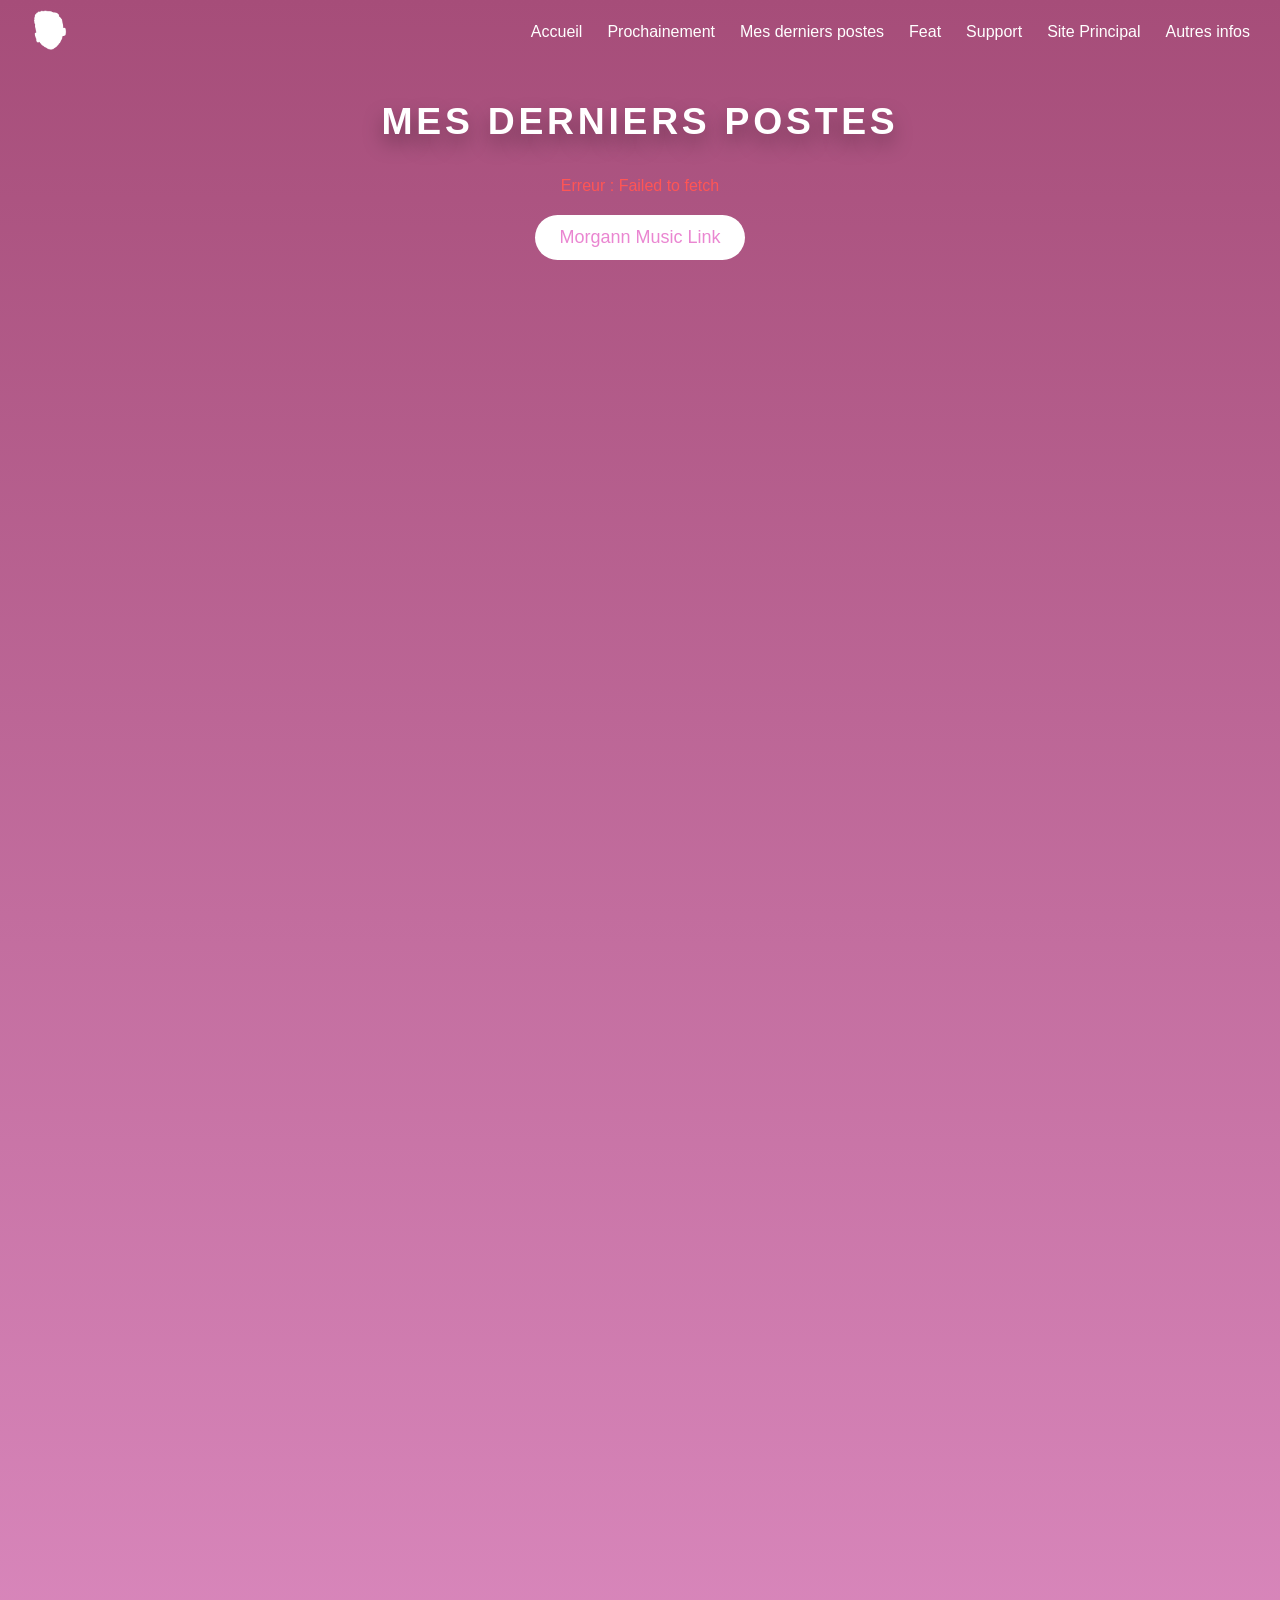
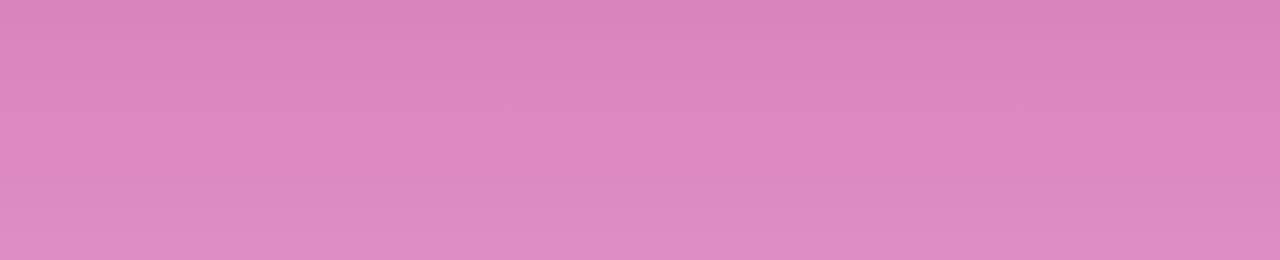
<file: mes-derniers-postes.html>
<!DOCTYPE html>
<html lang="fr">
<head>
    <meta charset="UTF-8" />
    <meta name="viewport" content="width=device-width, initial-scale=1.0" />
    <title>Prochainement - Morgann Music</title>
    <link rel="stylesheet" href="navbar.css" />
    <link rel="stylesheet" href="index.css" />
    <link rel="preconnect" href="https://fonts.gstatic.com" crossorigin />
    <style>
     

        .prochainement-page {
            padding: 30px 20px;
            max-width: 1100px;
            margin: 60px auto 0 auto;
            display: flex;
            flex-direction: column;
            align-items: center;
        }

        .prochainement-page h1 {
            font-size: 28pt;
            text-transform: uppercase;
            letter-spacing: 0.1em;
            margin-bottom: 24px;
            text-align: center;
            color: #fff;
            text-shadow: 0 10px 20px rgba(0,0,0,0.35);
        }

        .upcoming-card {
            background: rgba(30, 12, 40, 0.72);
            border: 1px solid rgba(255,255,255,.16);
            border-radius: 25px;
            box-shadow: 0 20px 50px rgba(0, 0, 0, 0.45);
            padding: 24px;
            
            overflow: hidden;
            display: grid;
            grid-template-columns: 1fr;
            gap: 24px;
        }

        .upcoming-cover img {
            width: 100%;
            border-radius: 20px;
            object-fit: cover;
            max-height: 430px;
            box-shadow: 0 15px 35px rgba(0,0,0,0.4);
            transition: transform .25s ease;
        }

        .upcoming-cover img:hover {
            transform: scale(1.02);
        }

        .upcoming-info h2 {
            font-size: clamp(0.75rem, 2vw, 1.5rem);
            margin: 0;
            line-height: 1.1;
            text-transform: uppercase;
            letter-spacing: .07em;
            color: #fff;
        }

        .upcoming-info .artist {
            margin: 8px 0 16px;
            font-size: clamp(0.6rem, 1.5vw, 0.75rem);
            font-weight: 600;
            color: #fdf0ff;
        }

        .upcoming-info .releases {
            font-size: 1.2rem;
            margin-bottom: 16px;
            color: #ece5ff;
        }

        .upcoming-info .desc {
            font-size: 1.15rem;
            margin-bottom: 20px;
            color: #ebd8f5;
            line-height: 1.5;
        }

        .upcoming-platforms {
            display: flex;
            flex-wrap: wrap;
            gap: 10px;
            margin-bottom: 16px;
        }

        .upcoming-platforms a {
            color: #451065;
            background: #f8d1ff;
            padding: 10px 14px;
            border-radius: 999px;
            font-weight: 600;
            text-decoration: none;
            font-size: 0.95rem;
            transition: transform .25s ease, box-shadow .25s ease;
        }

        .upcoming-platforms a:hover {
            transform: translateY(-2px);
            box-shadow: 0 10px 20px rgba(0, 0, 0, .2);
        }

        .upcoming-tags span {
            display: inline-block;
            margin: 0 8px 8px 0;
            padding: 8px 12px;
            border-radius: 15px;
            background: rgba(124, 53, 122, .45);
            font-size: .95rem;
            color: #ffe4ff;
        }

        @media(min-width: 900px) {
            .upcoming-card {
                grid-template-columns: 1fr 1.2fr;
                align-items: center;
            }

            .prochainement-page {
                padding: 40px 35px;
            }
        }

    </style>
</head>
<body>
    <div id="navbar-container"></div>
    <script src="navbar.js"></script>

    <main class="prochainement-page">
        <h1>Mes derniers postes</h1>

        <section id="prochaine-sortie"></section>

    <div class="row">
        <a href="https://link.morgannmusic.uk/LEVEL-MAX/">
            <button class="btn">Morgann Music Link</button>
        </a>
    </div>

    </main>

    <script>
        async function afficherProchaineSortie() {
            const conteneur = document.getElementById('prochaine-sortie');
            try {
                const res = await fetch('https://raw.githubusercontent.com/Momo-music02/jsonmorgannmusic/refs/heads/main/dernieresortie.json');
                if (!res.ok) throw new Error('Fichier JSON introuvable');
                const data = await res.json();

                // Vérifier si c'est un tableau ou un objet unique
                const sorties = Array.isArray(data) ? data : [data];

                if (sorties.length === 0 || !sorties[0].titre) {
                    conteneur.innerHTML = '<p>Aucune info disponible.</p>';
                    return;
                }

                // Fonction pour créer le HTML d'une carte
                function creerCarte(sortie) {
                    const plateformesLinks = Object.entries(sortie.plateformes || {}).map(([key, url]) => {
                        const label = key.replace(/_/g, ' ').replace(/\b\w/g, s => s.toUpperCase());
                        return `<a href="${url}" target="_blank" rel="noopener noreferrer">${label}</a>`;
                    }).join('');

                    const imageHtml = sortie.cover_image ? `<div class="upcoming-cover"><img src="${sortie.cover_image}" alt="Couverture ${sortie.titre}"></div>` : '';

                    const hashtagsMarkup = sortie.hashtags ? `<div class="upcoming-tags">${sortie.hashtags.map(tag => `<span>${tag}</span>`).join('')}</div>` : '';

                    return `
                        <article class="upcoming-card">
                            ${imageHtml}
                            <div class="upcoming-info">
                                
                                <h2>${sortie.titre}</h2>
                                <p class="artist">${sortie.artiste || 'Morgann Music'}</p>
                                <p class="releases"><strong>Sortie :</strong> ${sortie.date_sortie || 'Bientôt'}</p>
                                <p class="desc">${sortie.description || 'À découvrir très bientôt.'}</p>
                                <div class="upcoming-platforms">${plateformesLinks || '<span>Aucune plateforme renseignée</span>'}</div>
                                ${hashtagsMarkup}
                            </div>
                        </article>
                    `;
                }

                // Créer le HTML pour toutes les sorties
                const htmlSorties = sorties.map(creerCarte).join('');

                conteneur.innerHTML = htmlSorties;
            } catch (err) {
                conteneur.innerHTML = `<p style="color: #f55;">Erreur : ${err.message}</p>`;
            }
        }

        afficherProchaineSortie();
    </script>
</body>
</html>
</file>
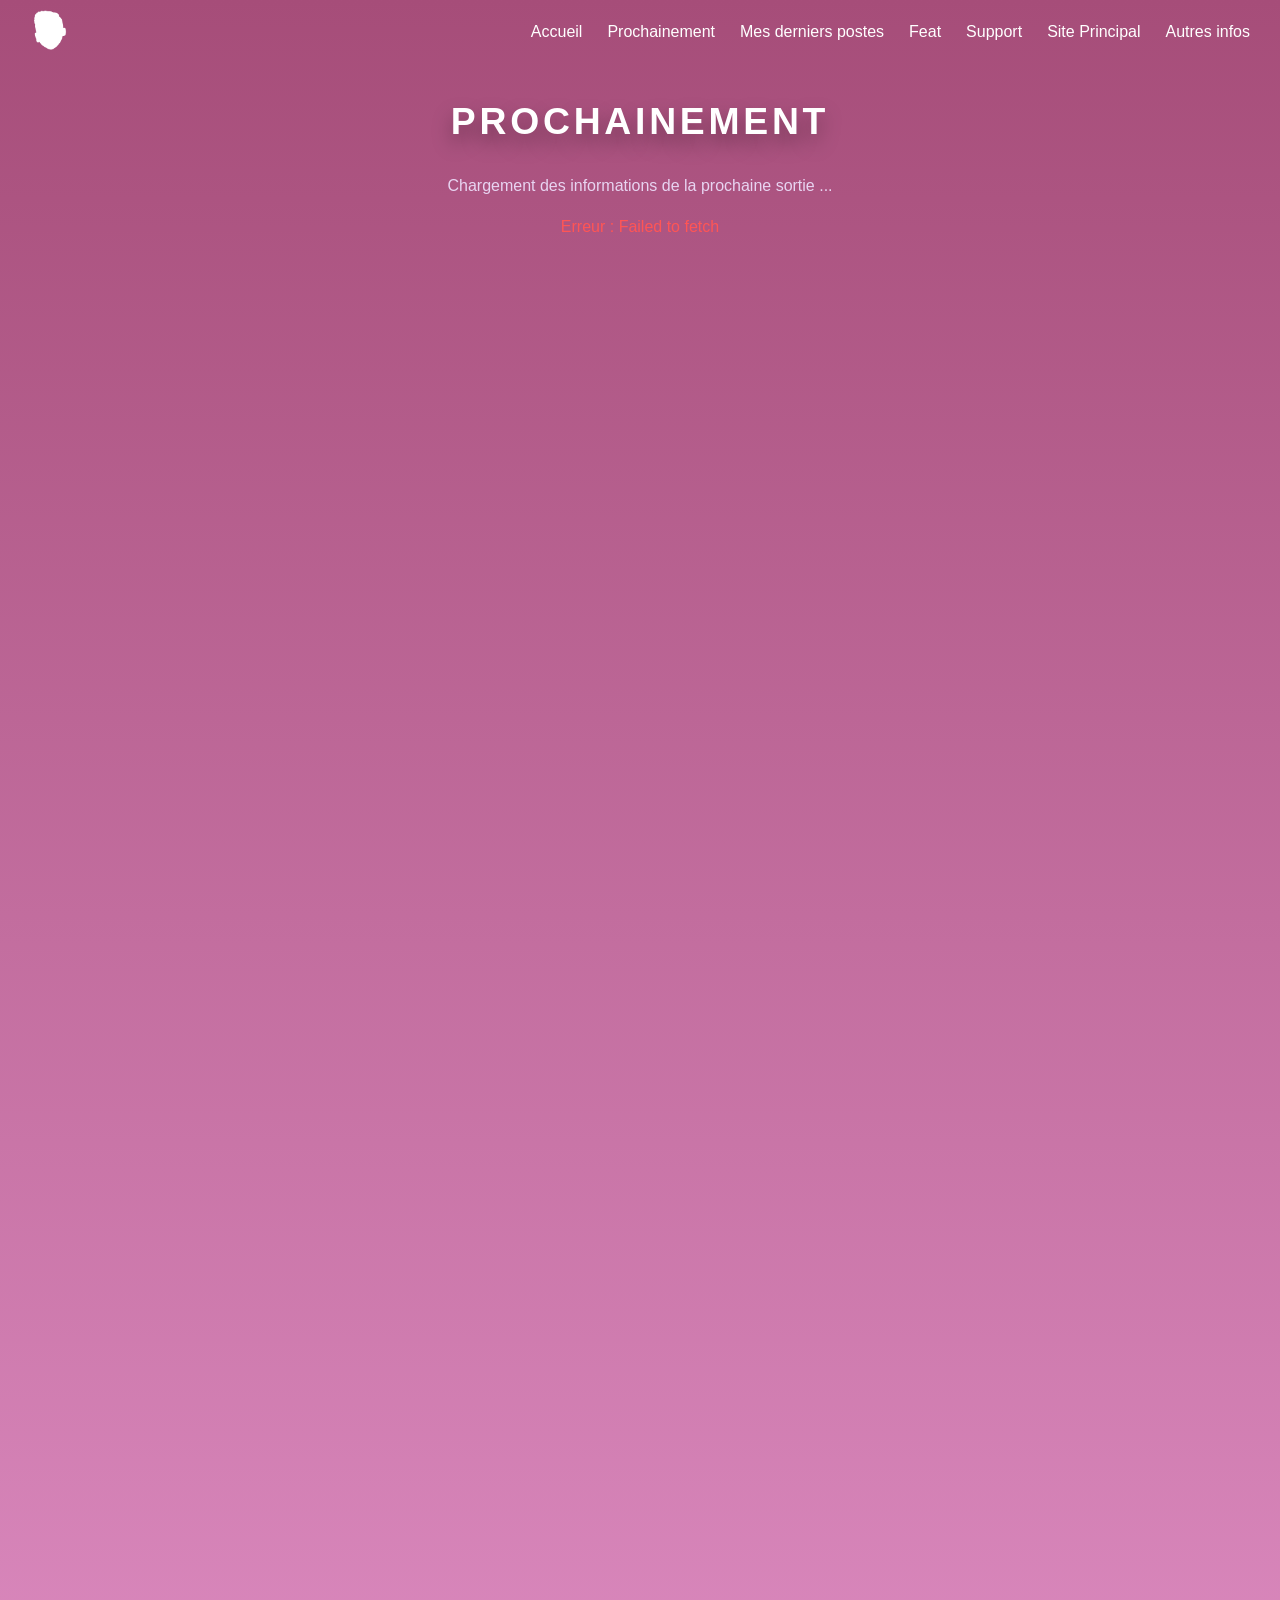
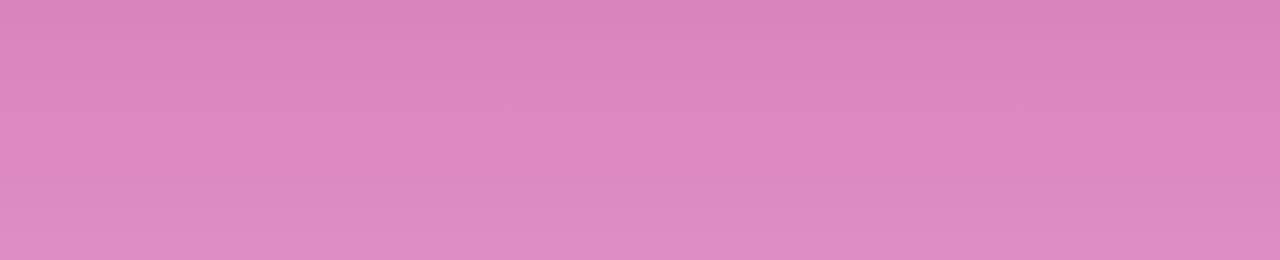
<file: prochainement.html>
<!DOCTYPE html>
<html lang="fr">
<head>
    <meta charset="UTF-8" />
    <meta name="viewport" content="width=device-width, initial-scale=1.0" />
    <title>Prochainement - Morgann Music</title>
    <link rel="stylesheet" href="navbar.css" />
    <link rel="stylesheet" href="index.css" />
    <link rel="preconnect" href="https://fonts.gstatic.com" crossorigin />
    <style>
     

        .prochainement-page {
            padding: 30px 20px;
            max-width: 1100px;
            margin: 60px auto 0 auto;
            display: flex;
            flex-direction: column;
            align-items: center;
        }

        .prochainement-page h1 {
            font-size: 28pt;
            text-transform: uppercase;
            letter-spacing: 0.1em;
            margin-bottom: 24px;
            text-align: center;
            color: #fff;
            text-shadow: 0 10px 20px rgba(0,0,0,0.35);
        }

        .upcoming-card {
            background: rgba(30, 12, 40, 0.72);
            border: 1px solid rgba(255,255,255,.16);
            border-radius: 25px;
            box-shadow: 0 20px 50px rgba(0, 0, 0, 0.45);
            padding: 24px;
            
            overflow: hidden;
            display: grid;
            grid-template-columns: 1fr;
            gap: 24px;
        }

        .upcoming-cover img {
            width: 100%;
            border-radius: 20px;
            object-fit: cover;
            max-height: 430px;
            box-shadow: 0 15px 35px rgba(0,0,0,0.4);
            transition: transform .25s ease;
        }

        .upcoming-cover img:hover {
            transform: scale(1.02);
        }

        .upcoming-info h2 {
            font-size: clamp(0.75rem, 2vw, 1.5rem);
            margin: 0;
            line-height: 1.1;
            text-transform: uppercase;
            letter-spacing: .07em;
            color: #fff;
        }

        .upcoming-info .artist {
            margin: 8px 0 16px;
            font-size: clamp(0.6rem, 1.5vw, 0.75rem);
            font-weight: 600;
            color: #fdf0ff;
        }

        .upcoming-info .releases {
            font-size: 1.2rem;
            margin-bottom: 16px;
            color: #ece5ff;
        }

        .upcoming-info .desc {
            font-size: 1.15rem;
            margin-bottom: 20px;
            color: #ebd8f5;
            line-height: 1.5;
        }

        .upcoming-platforms {
            display: flex;
            flex-wrap: wrap;
            gap: 10px;
            margin-bottom: 16px;
        }

        .upcoming-platforms a {
            color: #451065;
            background: #f8d1ff;
            padding: 10px 14px;
            border-radius: 999px;
            font-weight: 600;
            text-decoration: none;
            font-size: 0.95rem;
            transition: transform .25s ease, box-shadow .25s ease;
        }

        .upcoming-platforms a:hover {
            transform: translateY(-2px);
            box-shadow: 0 10px 20px rgba(0, 0, 0, .2);
        }

        .upcoming-tags span {
            display: inline-block;
            margin: 0 8px 8px 0;
            padding: 8px 12px;
            border-radius: 15px;
            background: rgba(124, 53, 122, .45);
            font-size: .95rem;
            color: #ffe4ff;
        }

        @media(min-width: 900px) {
            .upcoming-card {
                grid-template-columns: 1fr 1.2fr;
                align-items: center;
            }

            .prochainement-page {
                padding: 40px 35px;
            }
        }

    </style>
</head>
<body>
    <div id="navbar-container"></div>
    <script src="navbar.js"></script>

    <main class="prochainement-page">
        <h1>Prochainement</h1>
        <p style="margin-bottom: .8rem; color:#e8d4f1; font-weight:500;">Chargement des informations de la prochaine sortie ...</p>

        <section id="prochaine-sortie"></section>

    </main>

    <script>
        async function afficherProchaineSortie() {
            const conteneur = document.getElementById('prochaine-sortie');
            try {
                const res = await fetch('https://raw.githubusercontent.com/Momo-music02/jsonmorgannmusic/refs/heads/main/prochaine-sortie.json');
                if (!res.ok) throw new Error('Fichier JSON introuvable');
                const data = await res.json();

                // Vérifier si c'est un tableau ou un objet unique
                const sorties = Array.isArray(data) ? data : [data];

                if (sorties.length === 0 || !sorties[0].titre) {
                    conteneur.innerHTML = '<p>Aucune info disponible.</p>';
                    return;
                }

                // Fonction pour créer le HTML d'une carte
                function creerCarte(sortie) {
                    const plateformesLinks = Object.entries(sortie.plateformes || {}).map(([key, url]) => {
                        const label = key.replace(/_/g, ' ').replace(/\b\w/g, s => s.toUpperCase());
                        return `<a href="${url}" target="_blank" rel="noopener noreferrer">${label}</a>`;
                    }).join('');

                    const imageHtml = sortie.cover_image ? `<div class="upcoming-cover"><img src="${sortie.cover_image}" alt="Couverture ${sortie.titre}"></div>` : '';

                    const hashtagsMarkup = sortie.hashtags ? `<div class="upcoming-tags">${sortie.hashtags.map(tag => `<span>${tag}</span>`).join('')}</div>` : '';

                    return `
                        <article class="upcoming-card">
                            ${imageHtml}
                            <div class="upcoming-info">
                                <div class="eyebrow">Prochainement</div>
                                <h2>${sortie.titre}</h2>
                                <p class="artist">${sortie.artiste || 'Morgann Music'}</p>
                                <p class="releases"><strong>Sortie :</strong> ${sortie.date_sortie || 'Bientôt'}</p>
                                <p class="desc">${sortie.description || 'À découvrir très bientôt.'}</p>
                                <div class="upcoming-platforms">${plateformesLinks || '<span>Aucune plateforme renseignée</span>'}</div>
                                ${hashtagsMarkup}
                            </div>
                        </article>
                    `;
                }

                // Créer le HTML pour toutes les sorties
                const htmlSorties = sorties.map(creerCarte).join('');

                conteneur.innerHTML = htmlSorties;
            } catch (err) {
                conteneur.innerHTML = `<p style="color: #f55;">Erreur : ${err.message}</p>`;
            }
        }

        afficherProchaineSortie();
    </script>
</body>
</html>
</file>
<file: navbar.css>
.navbar {
            position: fixed;
            top: 0;
            left: 0;
            width: 100%;
            background: transparent;
            -webkit-backdrop-filter: blur(10px);
            transition: 0.5s all;
            z-index: 1000;
            cursor: pointer;
        }
        
        .navbar:hover {
            background: rgba(255, 255, 255, 0.25);
            box-shadow: 0 0 10px rgba(0, 0, 0, 0.567);
            border-top-left-radius: 0;
            /* Coin supérieur gauche */
        }
        
        .navbar.scrolled {
            background: var(--nbscr);
            backdrop-filter: blur(10px);
            box-shadow: 0 0 50px rgba(0, 0, 0, 0.567);
            border-top-left-radius: 0;
            /* Coin supérieur gauche */
            border-top-right-radius: 0;
            /* Coin supérieur droit */
            border-bottom-left-radius: 30px;
            /* Coin inférieur gauche arrondi */
            border-bottom-right-radius: 30px;
        }
        
        .navbar.scrolled:hover {
            background: rgba(255, 255, 255, 0.15);
            box-shadow: 0 0 20px rgba(0, 0, 0, 0.567);
            border-top-left-radius: 0;
            /* Coin supérieur gauche */
            border-top-right-radius: 0;
            /* Coin supérieur droit */
            border-bottom-left-radius: 15px;
            /* Coin inférieur gauche arrondi */
            border-bottom-right-radius: 15px;
        }
        
        .navbar nav {
            display: flex;
            justify-content: space-between;
            align-items: center;
            padding: 10px 30px;
        }
        
        .navbar .logo img {
            height: 40px;
            width: auto;
            user-select: none;
        }
        
        .navbar ul {
            list-style: none;
            display: flex;
            gap: 25px;
        }
        
        .navbar ul li a {
            text-decoration: none;
            color: #fff;
            font-family: 'Poppins', sans-serif;
            font-weight: 500;
            transition: 0.3s;
        }
        
        .navbar ul li a:hover {
            opacity: 0.7;
        }
        
        .navbar .menu-toggle {
            display: none;
            font-size: 1.8em;
            background: none;
            border: none;
            color: white;
            cursor: pointer;
        }
        
        @media (max-width: 768px) {
            .navbar .menu-toggle {
                display: block;
                /* FIX: Assure que le bouton est visible sur mobile */
                position: relative;
                z-index: 9999;
                color: var(--text-color3);
                /* Assure que le bouton est au-dessus de tout pour être cliquable */
            }
            .navbar ul {
                /* Menu mobile réduit sur le côté */
                position: absolute;
                top: 65px;
                right: 0;
                width: 200px;
                /* Largeur réduite pour le menu latéral */
                background: rgba(255, 45, 255, 0.304);
                color: #992a99;
                /* J'ai gardé votre couleur ajustée */
                flex-direction: column;
                align-items: flex-start;
                -webkit-backdrop-filter: blur(10px);
                padding: 15px;
                /* STRATÉGIE pour la visibilité et éviter le blocage des clics */
                display: flex;
                visibility: hidden;
                /* Cache le menu */
                pointer-events: none;
                /* TRÈS IMPORTANT: Empêche le menu masqué de bloquer le clic sur le bouton */
                border-radius: 0 0 0 25px;
                /* J'ai gardé votre rayon de bordure ajusté */
                transition: transform 0.3s ease-out, visibility 0.3s;
                transform: translateX(100%);
                /* Masque le menu à droite (hors de vue) */
            }
            .navbar ul.active {
                visibility: visible;
                /* Révèle le menu */
                pointer-events: all;
                /* Permet d'interagir avec le menu */
                transform: translateX(0);
                /* Révèle le menu */
            }
            .navbar ul li {
                width: 100%;
                margin: 10px 0;
            }
            .navbar ul li a:hover {
                text-decoration: underline;
            }
        }
</file>
<file: index.css>
:root {
           --body-bg-start: #a64d79;
            --body-bg-end: rgb(223, 142, 196);
            --text-color-1: #9b2029;
            --text-color-105: #992a99;
            --text-color-108: #da12da;
            --text-color-102: #c32d6b;
            --text-color-11: #c307c3;
            --text-color: #9827e8;
            --text-color2: #eecce7;
            --nbscr: rgba(255, 255, 255, 0.5);
            --texte-color3: #992a99;
            --texte-color-btn: rgb(235, 135, 208, 0.8);
            --btn-info: rgba(234, 183, 220, 0.985);
            --mms-txt: #eecce7;
            --titre: #ffffff;
                --ss: #ffffff8d;
        }
        
        @media (prefers-color-scheme: dark) {
             :root {
                --body-bg-start: #770063;
                --body-bg-end: #08007e;
                --text-color-1: #593b59;
                --text-color-105: #4c197c;
                --text-color-108: #631f63;
                --text-color-102: #270e3a;
                --text-color-11: #5f335f;
                --text-color: #45162c;
                --text-color2: #f7f6f7;
                --nbscr: rgba(255, 255, 255, 0.2);
                --texte-color3: #992a99;
                --texte-color-btn: #643054;
                --btn-info: rgba(100, 48, 84, 0.525);
                --mms-txt: #ffffff;
                --titre: #ffffff;
                --ss: #ffffff8d;
            }
        }
        
        * {
            margin: 0;
            padding: 0;
            box-sizing: border-box;
        }
        
        body {
            min-height: 200vh;
            background-image: linear-gradient(var(--body-bg-start) 0%, var(--body-bg-end) 100%);
            color: var(--text-color-primary);
            font-family: 'Poppins', sans-serif;
            text-shadow: 1px;
            /* police par défaut du site */
        }
        
        .simple-separator {
 height: 1px;            /* Épaisseur de la barre */
            background-color: var(--ss);
            /* Couleur grise neutre et unie */
            margin: 50px auto;
            /* 50px de marge verticale, 'auto' pour centrer horizontalement */
            width: 90%;
            /* La barre prendra 70% de la largeur de la page */
            max-width: 1200px;
            /* Empêche la barre d'être trop large sur de très grands écrans */
            min-width: 200px;
            /* Empêche la barre d'être trop petite sur de petits écrans */
            border-radius: 2px;
            /* Un léger arrondi aux coins */
            /* J'ai retiré toutes les propriétés liées au texte, dégradé, flexbox, et ombre prononcée. */
        }
        /* ===== NAVBAR ===== */
        
        
        /* ===== TEXTE PRINCIPAL ===== */
        /* Styles de base pour le conteneur du texte */
        /* --- Styles de base pour l'apparence --- */
        
        .text-hover {
            font-family: 'Gasoek One', sans-serif;
            /* texte principal en Gasoek One */
            font-size: 2.5rem;
            font-weight: 400;
            color: #ffffff;
            text-align: center;
            cursor: pointer;
            padding: 40px;
            user-select: none;
            letter-spacing: -0.02em;
            margin-top: 70px;
            /* éviter d’être sous la navbar */
        }
        
        @media (max-width: 600px) {
            .text-hover {
                font-size: 1.9rem;
                padding: 20px 10px;
                letter-spacing: -0.05em;
                text-shadow: 0 0 50px rgba(0, 0, 0, 0.577);
            }
        }
        
        .word {
            display: inline-block;
            margin: 0 4px;
        }
        
        .letter {
            display: inline-block;
            position: relative;
            cursor: pointer;
            transition: all 0.3s cubic-bezier(0.25, 0.1, 0.25, 1);
        }
        
        .letter:hover {
            color: var(--text-color);
        }
        
        .letter.animate {
            animation: appleJump 0.6s cubic-bezier(0.25, 0.46, 0.45, 0.94) forwards;
        }
        
        @keyframes appleJump {
            0% {
                transform: translateY(0) scale(1);
                color: var(--text-color-1);
            }
            30% {
                transform: translateY(-8px) scale(1.05);
                color: var(--text-color-105);
            }
            60% {
                transform: translateY(-12px) scale(1.08);
                color: var(--text-color-108);
            }
            80% {
                transform: translateY(-4px) scale(1.02);
                color: var(--text-color-102);
            }
            100% {
                transform: translateY(0) scale(1);
                color: var(--text-color-11);
            }
        }
        
        .titre-page {
            text-align: center;
            font-family: 'helvetica', sans-serif;
            font-size: 1.2em;
            margin-top: 20px;
            margin-bottom: 20px;
            color: var(--text-color2);
        }
        
        @media (max-width: 600px) {
            .titre-page {
                font-size: 1em;
                margin-top: 15px;
                margin-bottom: 15px;
            }
        }
        #image-container {
            display: flex;
            flex-direction: column;
            justify-content: center;
            align-items: center;
            gap: 15px;
            width: 100%;
            margin: 0;
            /* Assurez-vous que l'élément est aussi large que son contenu */
            padding: 0;
        }
        
        #image-container img {
            display: block;
            width: 200px;
            height: auto;
            /* Ou une hauteur fixe comme 150px si tu veux une taille uniforme */
            object-fit: cover;
            /* Recadre l'image pour remplir sans déformer */
            cursor: pointer;
            max-width: 100%;
            /* La transition pour la fluidité du zoom */
            transition: transform 0.3s ease-in-out;
        }
        /* L'effet de zoom quand la souris passe sur l'image */
        
        #image-container img:hover {
            transform: scale(1.3);
            /* Grossit l'image de 10% */
        }
        
        @media (min-width: 768px) {
            #image-container {
                flex-direction: row;
                gap: 30px;
            }
            #image-container img {
                width: 250px;
            }
        }
        
        #image-container-2 {
            display: flex;
            flex-direction: column;
            justify-content: center;
            align-items: center;
            gap: 15px;
            width: 100%;
            margin: 0;
            /* Assurez-vous que l'élément est aussi large que son contenu */
            padding: 0;
        }
        
        #image-container-2 img {
            display: block;
            width: 200px;
            height: auto;
            /* Ou une hauteur fixe comme 150px si tu veux une taille uniforme */
            object-fit: cover;
            /* Recadre l'image pour remplir sans déformer */
            cursor: pointer;
            max-width: 100%;
            /* La transition pour la fluidité du zoom */
            transition: transform 0.3s ease-in-out;
        }
        /* L'effet de zoom quand la souris passe sur l'image */
        
        #image-container-2 img:hover {
            transform: scale(1.3);
            /* Grossit l'image de 10% */
        }
        
        @media (min-width: 768px) {
            #image-container-2 {
                flex-direction: row;
                gap: 30px;
            }
            #image-container-2 img {
                width: 250px;
            }
        }
        
        .btn {
            background-color: #ffffff;
            border: 2px solid #e780aa;
            color: var(--text-color-btn);
            border: none;
            padding: 12px 24px;
            font-size: 18px;
            border-radius: 50px;
            cursor: pointer;
            transition: all 0.3s ease;
            box-shadow: 0 0 10px transparent;
            min-width: 150px;
            align-items: center;
        }
        
        .btn:hover {
            background-color: var(--text-color-btn);
            box-shadow: 0 0 15px #ffffff;
            border: 2px solid #ffffff;
            transform: translateY(-2px);
            color: #ffffff;
            align-items: center;
        }
        
        .row {
            display: flex;
            color: var(--text-color-btn);
            justify-content: center;
            gap: 20px;
            /* espace entre les boutons */
            margin-bottom: 30px;
            /* espace avec le bouton voir plus */
        }
        /* --- 1. Style de l'ICÔNE (Le plus important pour la taille) --- */
        
        .bouton-icone {
            /* Définir une petite taille pour l'image */
            width: 25px;
            height: 25px;
            /* Pour s'assurer qu'elle n'a pas de bordure non désirée */
            display: block;
        }
        /* --- 2. Style du BOUTON (Positionnement fixé) --- */
        
        .info-bouton {
            /* Positionnement fixé (inchangé) */
            position: fixed;
            bottom: 20px;
            right: 20px;
            z-index: 1000;
            /* Taille et forme du conteneur */
            width: 50px;
            /* Définir une taille fixe pour le bouton */
            height: 50px;
            /* Définir une taille fixe pour le bouton */
            border-radius: 50%;
            /* Rendre le bouton rond */
            /* Centrage de l'image à l'intérieur du bouton */
            display: flex;
            justify-content: center;
            overflow: hidden;
            /* Cache le texte qui dépasse */
            /* Centrage horizontal */
            align-items: center;
            /* Centrage vertical */
            /* Design (Ajusté pour que l'image apparaisse bien) */
            background-color: var(--btn-info);
            /* Couleur du fond du cercle */
            border: none;
            cursor: pointer;
            box-shadow: 0 4px 8px rgba(0, 0, 0, 0.2);
            backdrop-filter: blur(10px);
            transition: width 0.4s ease-out, border-radius 0.4s ease-out, background-color 0.3s;
            transition: 0.5s all;
        }
        
        .info-bouton:hover {
            backdrop-filter: blur(10px);
            background-color: var(--btn-info);
            box-shadow: 0 15px 12px rgba(0, 0, 0, 0.508);
            transform: scale(1.1);
        }
        
        .info-bouton-wrapper {
            position: fixed;
            bottom: 20px;
            right: 20px;
            z-index: 1000;
            display: flex;
            /* Permet un bon positionnement interne */
        }
        
        .bouton-icone {
            width: 25px;
            height: 25px;
            flex-shrink: 0;
            /* Empêche l'icône de rétrécir */
            transition: margin-right 0.4s ease-out;
            /* Pour animer le déplacement de l'icône */
        }
        /* --- Styles du TEXTE caché initialement --- */
        
        .info-texte {
            color: white;
            font-family: sans-serif;
            font-size: 14px;
            white-space: nowrap;
            /* Empêche le texte de passer à la ligne */
            margin-left: 0;
            /* Pas de marge à gauche quand fermé */
            opacity: 0;
            /* Invisible quand fermé */
            max-width: 0;
            /* Prend 0 largeur quand fermé */
            transition: opacity 0.3s ease-out, max-width 0.3s ease-out, margin-left 0.4s ease-out;
            /* Anime l'apparition du texte */
        }
        /* --- Styles lorsque le bouton est OUVERT (classe 'ouvert') --- */
        
        .info-bouton.ouvert {
            width: 250px;
            /* Largeur du bouton quand il est ouvert */
            border-radius: 25px;
            /* Bordure légèrement arrondie quand ouvert (forme de pilule) */
            /* L'icône se décale vers la gauche */
            justify-content: flex-start;
            /* Aligne l'icône à gauche */
            padding-left: 15px;
            /* Petit espace à gauche de l'icône */
        }
        
        .info-bouton.ouvert .bouton-icone {
            margin-right: 10px;
            /* Ajoute un espace entre l'icône et le texte */
        }
        
        .info-bouton.ouvert .info-texte {
            opacity: 1;
            /* Rends le texte visible */
            max-width: 200px;
            /* Donne une largeur maximale au texte */
            margin-left: 0;
            /* Pas de marge supplémentaire */
            padding-right: 15px;
            /* Petit espace à droite du texte */
        }
        
        .mms {
            font-size: 2.2em;
            margin-top: 10px;
            text-align: center;
            font-family: 'helvetica', sans-serif;
            color: var(--mms-txt);
        }
        
        .pied-de-page {
            font-size: 0.8em;
            margin-top: 10px;
            text-align: center;
            font-family: 'helvetica', sans-serif;
            color: var(--mms-txt);
        }
        
        .hero-text2 {
            font-size: 5vw;
            font-weight: 600;
            font-family: 'helvetica', cursive;
            color: #ffffff;
            /* Couleur du texte principal (gris très foncé) */
            text-align: center;
            line-height: 1.1;
            cursor: pointer;
            padding: 20px;
            margin-top: 50px;
            transition: transform 0.3s ease-in-out;
        }

        @media (max-width: 2000px) {
            .hero-text2 {
                font-size: 50pt;
                /* Augmente la taille du texte sur les petits écrans */
            }
        }

        @media (max-width: 900px) {
            .hero-text2 {
                font-size: 45pt;
                /* Réduit encore la taille du texte sur les très petits écrans */
            }
        }

        @media (max-width: 800px) {
            .hero-text2 {
                font-size: 40pt;
                /* Réduit encore la taille du texte sur les très petits écrans */
            }
        }

        @media (max-width: 700px) {
            .hero-text2 {
                font-size: 35pt;
                /* Réduit encore la taille du texte sur les très petits écrans */
            }
        }

        @media (max-width: 600px) {
            .hero-text2 {
                font-size: 30pt;
                /* Réduit encore la taille du texte sur les très petits écrans */
            }
        }
        
        .hero-text2:hover {
            transform: scale(1.01);
        }
        /* 2. Style spécifique pour le mot "News" (Police Manuscrite + Couleur Dégradée) */
        
        .highlight {
            /* NOUVELLE POLICE UNIQUEMENT POUR "NEWS" */
            font-family: 'helvetica', cursive;
            font-size: 5.5vw;
            /* Légèrement plus grand pour compenser l'aspect manuscrit */
            font-weight: 400;
            /* Pacifico n'a pas de graisse (weight) à définir */
            /* DÉGRADÉ (L'effet "Air") */
            background-image: linear-gradient( 90deg, #f755c9, /* Violet */
            #d246e5/* Bleu */
            );
            /* Ces propriétés appliquent le dégradé uniquement au texte */
            -webkit-background-clip: text;
            -webkit-text-fill-color: transparent;
            background-clip: text;
            text-fill-color: transparent;
            /* Animation de lueur subtile */
            transition: filter 0.5s ease, transform 0.10s ease;
        }
        /* 3. Animation de mot individuel */
        
        .word {
            display: inline-block;
            transition: color 0.3s ease, transform 0.2s ease;
        }
        
        .word:hover {
            color: var(--titre);
            transform: translateY(-5px);
            text-shadow: 0 0 5px rgba(0, 0, 0, 0.2);
        }
        /* Animation pour "News" au survol */
        
        .highlight:hover {
            filter: brightness(1.2);
            transform: translateY(-20px);
            /* Se soulève comme les autres mots */
        }
        
        .row {
            display: flex;
            justify-content: center;
            gap: 20px;
            /* espace entre les boutons */
            margin-bottom: 30px;
            /* espace avec le bouton voir plus */
        }
        
        .btn {
            background-color: #ffffff;
            border: 2px solid var(--texte-color-btn);
            color: #EA86D1;
            border: none;
            padding: 12px 24px;
            font-size: 18px;
            border-radius: 50px;
            cursor: pointer;
            transition: all 0.8s;
            box-shadow: 0 0 10px transparent;
            min-width: 150px;
            align-items: center;
            margin-top: 20px;
        }
        
        .btn:hover {
            background-color: var(--text-color-btn);
            box-shadow: 0 0 15px #ffffff;
            border: 2px solid #ffffff;
            transform: translateY(-2px);
            color: #ffffff;
            align-items: center;
        }
        /* ===== BONNE ANNÉE CONFETTI ===== */
        
        body.no-scroll {
            overflow: hidden;
            height: 100vh;
        }

        .titre-arrivee {
            font-size: 18pt;
            font-family: 'helvetica', sans-serif;
            color: var(--titre);
            text-align: left;
            margin-top: 60px;
            margin-left: 130px;
        }

        .lecteur {
            display: flex;
            justify-content: center;
            align-items: center;
            margin-top: 20px;
        }

        h6 {
            font-family: 'helvetica', sans-serif;
            color: white;
            text-align: left;
            margin-top: 10px;
            font-size: 18pt;
                        margin-left: 130px;


        }

        p {
             font-family: 'helvetica', sans-serif;
            color: white;
            text-align: left;
            margin-top: 10px;
            font-size: 12pt;
                        margin-left: 130px;

        }

        @media (max-width: 2000px) {
            h6 {
                margin-left: 130px;
            }

                p {
                    margin-left: 130px;
                    margin-right: 100px;
                }
        }

        @media (max-width: 1500px) {
            h6 {
                margin-left: 90px;
            }

                p {
                        margin-left: 90px;
                        margin-right: 90px;
                    }
        }

      @media (max-width: 1100px) {
            h6 {
                margin-left: 100px;
            }
                p {
                            margin-left: 100px;
                            margin-right: 100px;
                        }
        }

        @media (max-width: 1000px) {
            h6 {
                margin-left: 80px;
            }

                p {
                            margin-left: 80px;
                            margin-right: 90px;
                        }
        }

        @media (max-width: 900px) {
            h6 {
                margin-left: 60px;
            }
                p {
                            margin-left: 60px;
                            margin-right: 60px;
                        }
        }

        @media (max-width: 800px) {
            h6 {
                margin-left: 45px;
            }
                p {
                            margin-left: 45px;
                            margin-right: 45px;
                        }
        }

        @media (max-width: 700px) {
            h6 {
                margin-left: 30px;
            }
                p {
                            margin-left: 30px;
                            margin-right: 30px;
                        }
        }

        @media (max-width: 600px) {
            h6 {
                margin-left: 20px;
                font-size: 15pt;
            }
                p {
                            margin-left: 20px;
                            font-size: 10pt;
                            margin-right: 30px;
                        }
        }

        @media (max-width: 500px) {
            h6 {
                margin-left: 17px;
                font-size: 13pt;
            }
                p {
                            margin-left: 17px;
                            font-size: 8pt;
                        }
        }
        @media (max-width: 700px) {
            .hero-text2 {
                font-size: 35pt;
                /* Réduit encore la taille du texte sur les très petits écrans */
            }
        }

        @media (max-width: 600px) {
            .hero-text2 {
                font-size: 30pt;
                /* Réduit encore la taille du texte sur les très petits écrans */
            }
        }


        

        .footer {
    background: #9d5c7e;
    color: rgb(243, 211, 238);
    padding: 40px 20px;
    font-family: 'Poppins', sans-serif;
    border-top-left-radius: 40px;
    border-top-right-radius: 40px;
}

.footer-container {
    max-width: 1200px;
    margin: auto;
    display: flex;
    flex-direction: column;
    gap: 25px;
}

.footer-left {
    font-size: 20px;
    font-weight: 600;
}

.footer-links {
    display: flex;
    gap: 25px;
    flex-wrap: wrap;
}

.footer-links a {
    color: #bdbdbd;
    text-decoration: none;
    font-size: 14px;
    transition: 0.3s;
}

.footer-links a:hover {
    color: #ffffff;
}

.footer-bottom {
    font-size: 13px;
    color: #8a8a8a;
 text-align: center;
}
@media (max-width: 900px) {
            .titre-arrivee {
                text-align: left;
                margin-left: 60px;
            }
        }

        @media (max-width: 800px) {
            .titre-arrivee {
                text-align: left;
                margin-left: 45px;
                margin-right: 40px;
            }
        }

        @media (max-width: 600px) {
            .titre-arrivee {
            
                text-align: left;
                margin-left: 20px;
                font-size: 15pt;
            }
        }

        @media (max-width: 500px) {
            .titre-arrivee {
            
                text-align: left;
                margin-left: 17px;
                font-size: 13pt;
            }
        }
</file>
